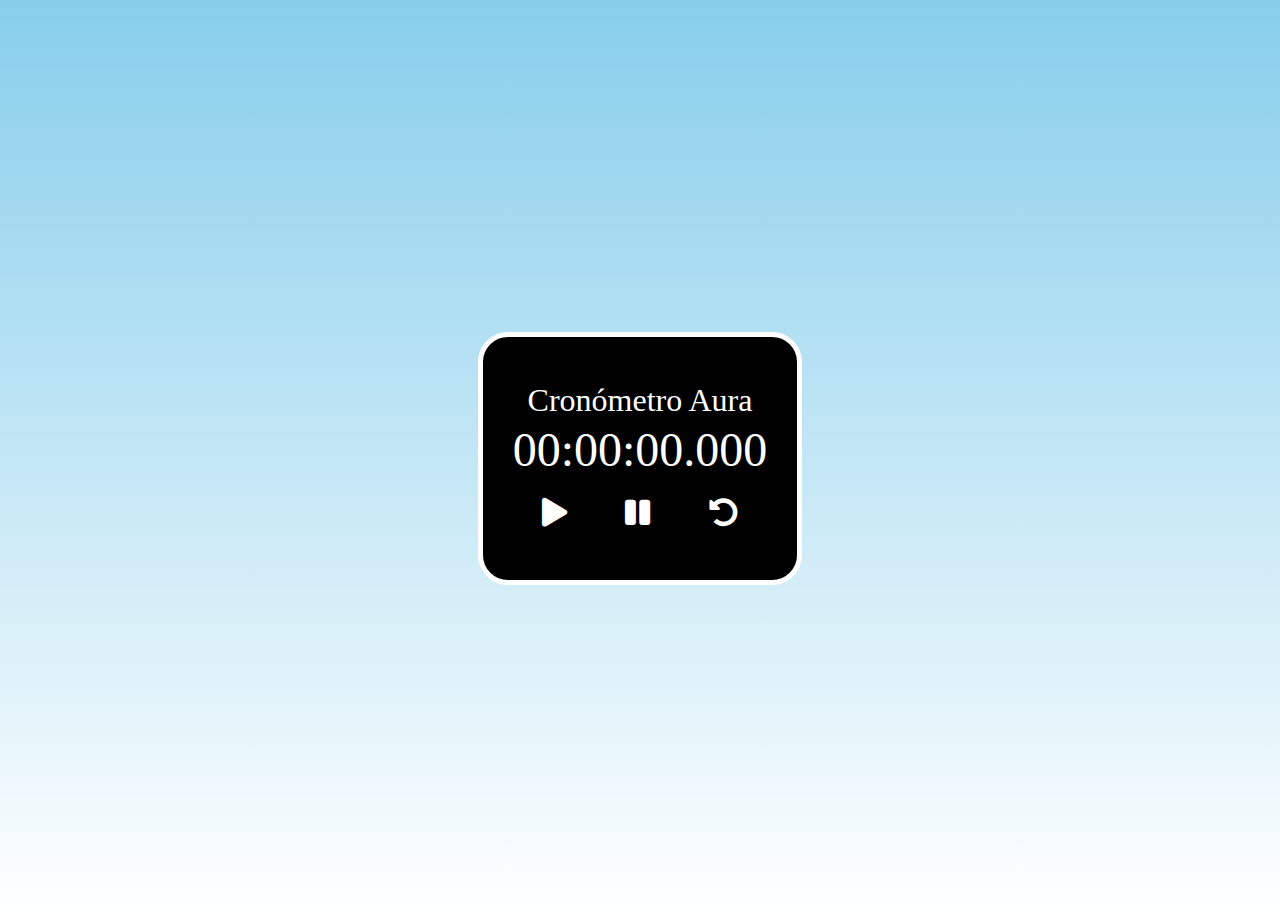
<file: cronometro_Prueba_Aura/index.html>
<!DOCTYPE html>
<html lang="en">

<head>
    <meta charset="UTF-8" />
    <title>Cronómetro</title>

    <link rel="stylesheet" href="css/style.css" rel="stylesheet" />
    <link rel="stylesheet" rel="stylesheet" href="https://cdnjs.cloudflare.com/ajax/libs/font-awesome/5.15.3/css/all.min.css" />
        
</head>

<body>


    <div class="marco">
        <div class="titulo">
            <span>Cronómetro Aura</span>
        </div>
        <div class="tiempo" id="tiempo">00:00:00.000</div>
        <div class="botones-contenedor">
            <div class="btn" onclick="iniciar()">
                <i class="fas fa-play"></i>
            </div>
            <div class="btn" onclick="pausar()">
                <i class="fas fa-pause"></i>
            </div>
            <div class="btn" onclick="reiniciar()">
                <i class="fas fa-undo-alt"></i>
            </div>
        </div>
    </div>

    <script src="js/codigo.js"></script>

</body>

</html>
</file>
<file: cronometro_Prueba_Aura/css/style.css>
* {
    transition: all 0.3s;
}

body {
    min-height: 100vh;
    display: flex;
    justify-content: center;
    align-items: center;
    font-size: 300%;
    font-family: calibri;
    color: white;
    background: linear-gradient(skyblue, white);
}

.marco {
    border-radius: 30px;
    background: black;
    padding: 30px;
    border: 5px solid white;
}

.botones-contenedor {
    display: flex;
    justify-content: space-around;
}

.btn {
    cursor: pointer;
    display: inline-block;
    font-size: 60%;
    padding: 20px;
}

.titulo{
    text-align: center;
}

.titulo span{
    font-size: 2rem;
}
</file>
